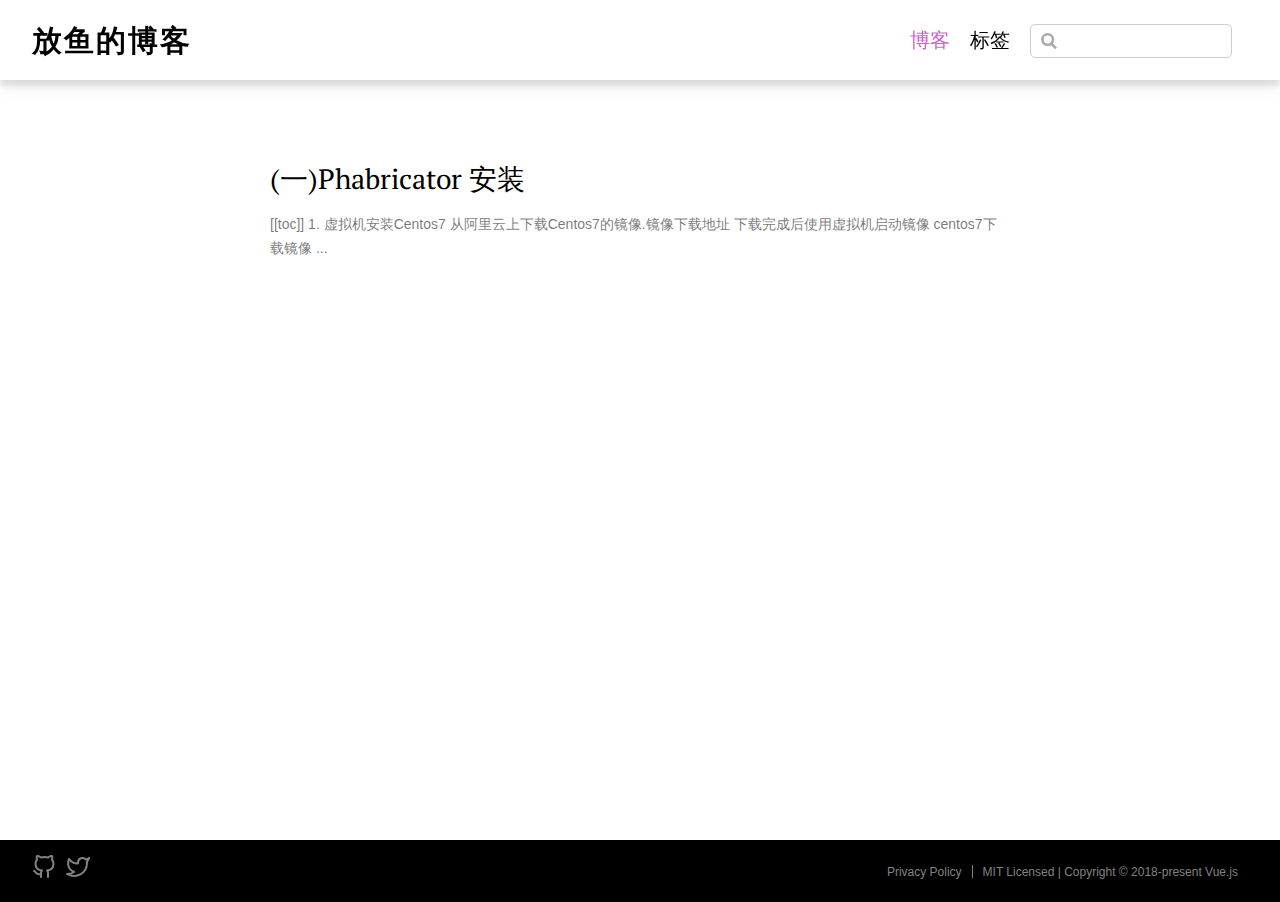
<file: index.html>
<!DOCTYPE html>
<html lang="en-US">

<head>
  <meta charset="utf-8">
  <meta name="viewport" content="width=device-width,initial-scale=1">
  <title>Post | 放鱼的博客</title>
  <meta name="generator" content="VuePress 1.4.0">
  
  
  <link rel="preload" href="/assets/css/0.styles.639be37e.css" as="style"><link rel="preload" href="/assets/js/app.68338a01.js" as="script"><link rel="preload" href="/assets/js/6.9c732d11.js" as="script"><link rel="preload" href="/assets/js/12.c8b62910.js" as="script"><link rel="preload" href="/assets/js/7.c947f485.js" as="script"><link rel="prefetch" href="/assets/js/1.dcbc2c9e.js"><link rel="prefetch" href="/assets/js/10.c7de1a54.js"><link rel="prefetch" href="/assets/js/11.0eb8a439.js"><link rel="prefetch" href="/assets/js/13.71835f0b.js"><link rel="prefetch" href="/assets/js/14.f1a64cee.js"><link rel="prefetch" href="/assets/js/4.ab214b64.js"><link rel="prefetch" href="/assets/js/5.eb56bda1.js"><link rel="prefetch" href="/assets/js/8.dbe64b62.js"><link rel="prefetch" href="/assets/js/9.9e840e02.js"><link rel="prefetch" href="/assets/js/vuejs-paginate.8da96775.js">
  <link rel="stylesheet" href="/assets/css/0.styles.639be37e.css">
</head>

<body>
  <div id="app" data-server-rendered="true"><div id="vuepress-theme-blog__global-layout"><section id="header-wrapper"><header id="header"><div class="header-wrapper"><div class="title"><a href="/" class="nav-link home-link router-link-exact-active router-link-active">放鱼的博客 </a></div> <div class="header-right-wrap"><ul class="nav"><li class="nav-item"><a href="/" class="nav-link router-link-exact-active router-link-active">博客</a></li><li class="nav-item"><a href="/tag/" class="nav-link">标签</a></li></ul> <div class="search-box"><input aria-label="Search" autocomplete="off" spellcheck="false" value=""> <!----></div> <!----></div></div></header></section> <div id="mobile-header"><div class="mobile-header-bar"><div class="mobile-header-title"><a href="/" class="nav-link mobile-home-link router-link-exact-active router-link-active">放鱼的博客 </a> <svg xmlns="http://www.w3.org/2000/svg" width="24" height="24" viewBox="0 0 24 24" fill="none" stroke="currentColor" stroke-width="2" stroke-linecap="round" stroke-linejoin="round" class="feather feather-menu"><line x1="3" y1="12" x2="21" y2="12"></line><line x1="3" y1="6" x2="21" y2="6"></line><line x1="3" y1="18" x2="21" y2="18"></line></svg></div> <div class="mobile-menu-wrapper"><hr class="menu-divider"> <ul class="mobile-nav"><li class="mobile-nav-item"><a href="/" class="nav-link router-link-exact-active router-link-active">博客</a></li><li class="mobile-nav-item"><a href="/tag/" class="nav-link">标签</a></li> <li class="mobile-nav-item"><!----></li></ul></div></div></div> <div class="content-wrapper"><div><div id="base-list-layout"><div itemscope="itemscope" itemtype="http://schema.org/Blog" class="ui-posts"><article itemprop="blogPost" itemscope="itemscope" itemtype="https://schema.org/BlogPosting" class="ui-post"><meta itemprop="mainEntityOfPage" content="/2020/03/29/%E4%B8%80-phabricator-%E5%AE%89%E8%A3%85/"> <header itemprop="name headline" class="ui-post-title"><a href="/2020/03/29/%E4%B8%80-phabricator-%E5%AE%89%E8%A3%85/" class="nav-link">(一)Phabricator 安装</a></header> <p itemprop="description" class="ui-post-summary">
        

[[toc]]

1. 虚拟机安装Centos7

从阿里云上下载Centos7的镜像.镜像下载地址

下载完成后使用虚拟机启动镜像

centos7下载镜像
 ...
        </p> <footer><!----> <!----> <!----></footer></article></div> <!----></div></div></div> <footer class="footer" data-v-fdbf4940><div class="footer-left-wrap" data-v-fdbf4940><ul class="contact" data-v-fdbf4940><li class="contact-item" data-v-fdbf4940><a href="https://github.com/vuejs/vuepress" target="_blank" rel="noopener noreferrer" class="nav-link external" data-v-fdbf4940><svg xmlns="http://www.w3.org/2000/svg" width="24" height="24" viewBox="0 0 24 24" fill="none" stroke="currentColor" stroke-width="2" stroke-linecap="round" stroke-linejoin="round" class="feather feather-github" data-v-fdbf4940><path d="M9 19c-5 1.5-5-2.5-7-3m14 6v-3.87a3.37 3.37 0 0 0-.94-2.61c3.14-.35 6.44-1.54 6.44-7A5.44 5.44 0 0 0 20 4.77 5.07 5.07 0 0 0 19.91 1S18.73.65 16 2.48a13.38 13.38 0 0 0-7 0C6.27.65 5.09 1 5.09 1A5.07 5.07 0 0 0 5 4.77a5.44 5.44 0 0 0-1.5 3.78c0 5.42 3.3 6.61 6.44 7A3.37 3.37 0 0 0 9 18.13V22" data-v-fdbf4940></path></svg>
          
        </a></li><li class="contact-item" data-v-fdbf4940><a href="https://github.com/vuejs/vuepress" target="_blank" rel="noopener noreferrer" class="nav-link external" data-v-fdbf4940><svg xmlns="http://www.w3.org/2000/svg" width="24" height="24" viewBox="0 0 24 24" fill="none" stroke="currentColor" stroke-width="2" stroke-linecap="round" stroke-linejoin="round" class="feather feather-twitter" data-v-fdbf4940><path d="M23 3a10.9 10.9 0 0 1-3.14 1.53 4.48 4.48 0 0 0-7.86 3v1A10.66 10.66 0 0 1 3 4s-4 9 5 13a11.64 11.64 0 0 1-7 2c9 5 20 0 20-11.5a4.5 4.5 0 0 0-.08-.83A7.72 7.72 0 0 0 23 3z" data-v-fdbf4940></path></svg>
          
        </a></li></ul></div> <div class="footer-right-wrap" data-v-fdbf4940><ul class="copyright" data-v-fdbf4940><li class="copyright-item" data-v-fdbf4940><a href="https://policies.google.com/privacy?hl=en-US" target="_blank" rel="noopener noreferrer" class="nav-link external" data-v-fdbf4940>Privacy Policy</a></li><li class="copyright-item" data-v-fdbf4940><a href="/.html" class="nav-link" data-v-fdbf4940>MIT Licensed | Copyright © 2018-present Vue.js</a></li></ul></div></footer></div><div class="global-ui"></div></div>
  <script src="/assets/js/app.68338a01.js" defer></script><script src="/assets/js/6.9c732d11.js" defer></script><script src="/assets/js/12.c8b62910.js" defer></script><script src="/assets/js/7.c947f485.js" defer></script>
</body>

</html>
</file>
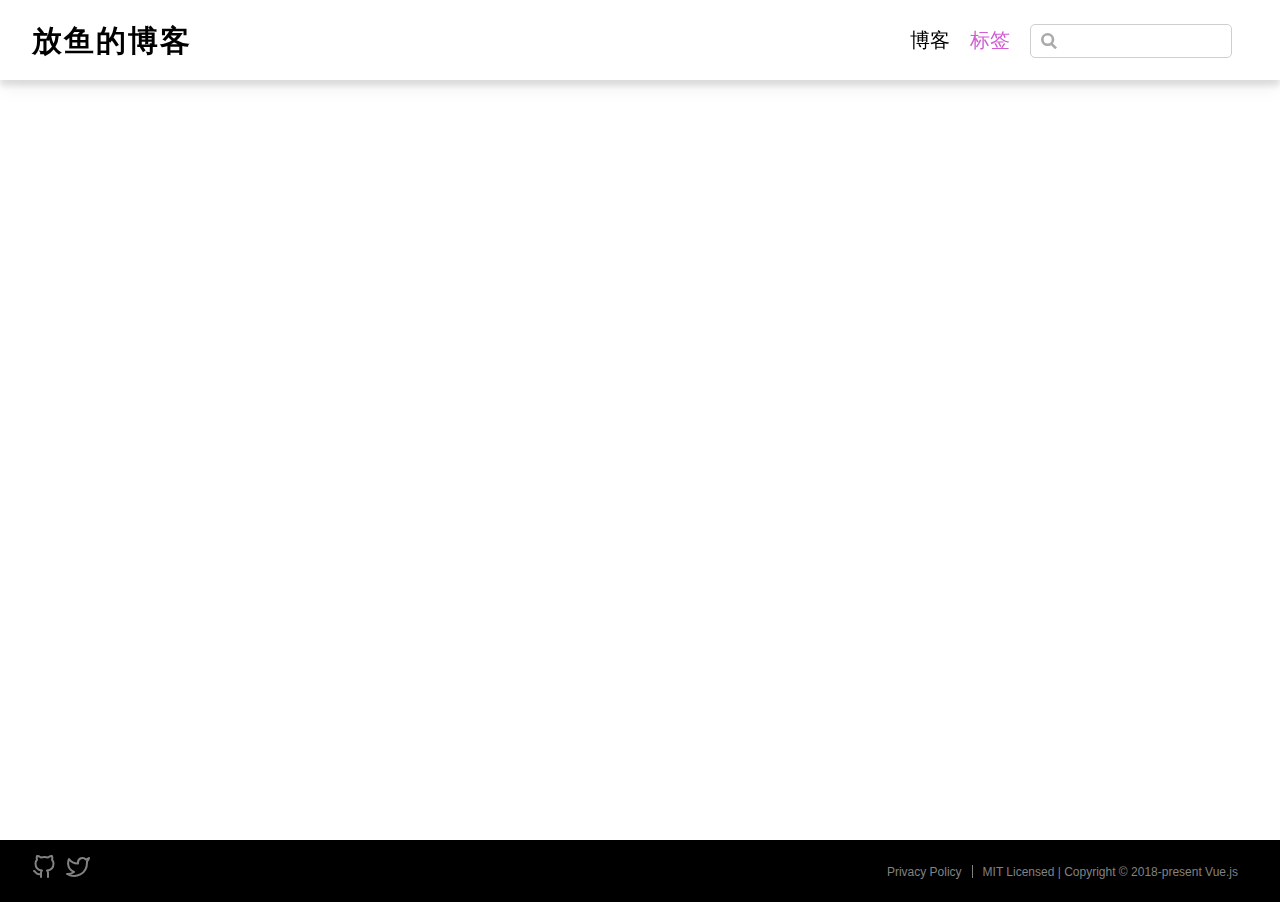
<file: tag/index.html>
<!DOCTYPE html>
<html lang="en-US">

<head>
  <meta charset="utf-8">
  <meta name="viewport" content="width=device-width,initial-scale=1">
  <title>Tag | 放鱼的博客</title>
  <meta name="generator" content="VuePress 1.4.0">
  
  
  <link rel="preload" href="/assets/css/0.styles.639be37e.css" as="style"><link rel="preload" href="/assets/js/app.68338a01.js" as="script"><link rel="preload" href="/assets/js/6.9c732d11.js" as="script"><link rel="preload" href="/assets/js/11.0eb8a439.js" as="script"><link rel="preload" href="/assets/js/9.9e840e02.js" as="script"><link rel="prefetch" href="/assets/js/1.dcbc2c9e.js"><link rel="prefetch" href="/assets/js/10.c7de1a54.js"><link rel="prefetch" href="/assets/js/12.c8b62910.js"><link rel="prefetch" href="/assets/js/13.71835f0b.js"><link rel="prefetch" href="/assets/js/14.f1a64cee.js"><link rel="prefetch" href="/assets/js/4.ab214b64.js"><link rel="prefetch" href="/assets/js/5.eb56bda1.js"><link rel="prefetch" href="/assets/js/7.c947f485.js"><link rel="prefetch" href="/assets/js/8.dbe64b62.js"><link rel="prefetch" href="/assets/js/vuejs-paginate.8da96775.js">
  <link rel="stylesheet" href="/assets/css/0.styles.639be37e.css">
</head>

<body>
  <div id="app" data-server-rendered="true"><div id="vuepress-theme-blog__global-layout"><section id="header-wrapper"><header id="header"><div class="header-wrapper"><div class="title"><a href="/" class="nav-link home-link">放鱼的博客 </a></div> <div class="header-right-wrap"><ul class="nav"><li class="nav-item"><a href="/" class="nav-link">博客</a></li><li class="nav-item"><a href="/tag/" class="nav-link router-link-exact-active router-link-active">标签</a></li></ul> <div class="search-box"><input aria-label="Search" autocomplete="off" spellcheck="false" value=""> <!----></div> <!----></div></div></header></section> <div id="mobile-header"><div class="mobile-header-bar"><div class="mobile-header-title"><a href="/" class="nav-link mobile-home-link">放鱼的博客 </a> <svg xmlns="http://www.w3.org/2000/svg" width="24" height="24" viewBox="0 0 24 24" fill="none" stroke="currentColor" stroke-width="2" stroke-linecap="round" stroke-linejoin="round" class="feather feather-menu"><line x1="3" y1="12" x2="21" y2="12"></line><line x1="3" y1="6" x2="21" y2="6"></line><line x1="3" y1="18" x2="21" y2="18"></line></svg></div> <div class="mobile-menu-wrapper"><hr class="menu-divider"> <ul class="mobile-nav"><li class="mobile-nav-item"><a href="/" class="nav-link">博客</a></li><li class="mobile-nav-item"><a href="/tag/" class="nav-link router-link-exact-active router-link-active">标签</a></li> <li class="mobile-nav-item"><!----></li></ul></div></div></div> <div class="content-wrapper"><div id="vuepress-theme-blog__tags-layout"><div class="blog-tags"></div></div></div> <footer class="footer" data-v-fdbf4940><div class="footer-left-wrap" data-v-fdbf4940><ul class="contact" data-v-fdbf4940><li class="contact-item" data-v-fdbf4940><a href="https://github.com/vuejs/vuepress" target="_blank" rel="noopener noreferrer" class="nav-link external" data-v-fdbf4940><svg xmlns="http://www.w3.org/2000/svg" width="24" height="24" viewBox="0 0 24 24" fill="none" stroke="currentColor" stroke-width="2" stroke-linecap="round" stroke-linejoin="round" class="feather feather-github" data-v-fdbf4940><path d="M9 19c-5 1.5-5-2.5-7-3m14 6v-3.87a3.37 3.37 0 0 0-.94-2.61c3.14-.35 6.44-1.54 6.44-7A5.44 5.44 0 0 0 20 4.77 5.07 5.07 0 0 0 19.91 1S18.73.65 16 2.48a13.38 13.38 0 0 0-7 0C6.27.65 5.09 1 5.09 1A5.07 5.07 0 0 0 5 4.77a5.44 5.44 0 0 0-1.5 3.78c0 5.42 3.3 6.61 6.44 7A3.37 3.37 0 0 0 9 18.13V22" data-v-fdbf4940></path></svg>
          
        </a></li><li class="contact-item" data-v-fdbf4940><a href="https://github.com/vuejs/vuepress" target="_blank" rel="noopener noreferrer" class="nav-link external" data-v-fdbf4940><svg xmlns="http://www.w3.org/2000/svg" width="24" height="24" viewBox="0 0 24 24" fill="none" stroke="currentColor" stroke-width="2" stroke-linecap="round" stroke-linejoin="round" class="feather feather-twitter" data-v-fdbf4940><path d="M23 3a10.9 10.9 0 0 1-3.14 1.53 4.48 4.48 0 0 0-7.86 3v1A10.66 10.66 0 0 1 3 4s-4 9 5 13a11.64 11.64 0 0 1-7 2c9 5 20 0 20-11.5a4.5 4.5 0 0 0-.08-.83A7.72 7.72 0 0 0 23 3z" data-v-fdbf4940></path></svg>
          
        </a></li></ul></div> <div class="footer-right-wrap" data-v-fdbf4940><ul class="copyright" data-v-fdbf4940><li class="copyright-item" data-v-fdbf4940><a href="https://policies.google.com/privacy?hl=en-US" target="_blank" rel="noopener noreferrer" class="nav-link external" data-v-fdbf4940>Privacy Policy</a></li><li class="copyright-item" data-v-fdbf4940><a href="/tag/.html" class="nav-link" data-v-fdbf4940>MIT Licensed | Copyright © 2018-present Vue.js</a></li></ul></div></footer></div><div class="global-ui"></div></div>
  <script src="/assets/js/app.68338a01.js" defer></script><script src="/assets/js/6.9c732d11.js" defer></script><script src="/assets/js/11.0eb8a439.js" defer></script><script src="/assets/js/9.9e840e02.js" defer></script>
</body>

</html>
</file>
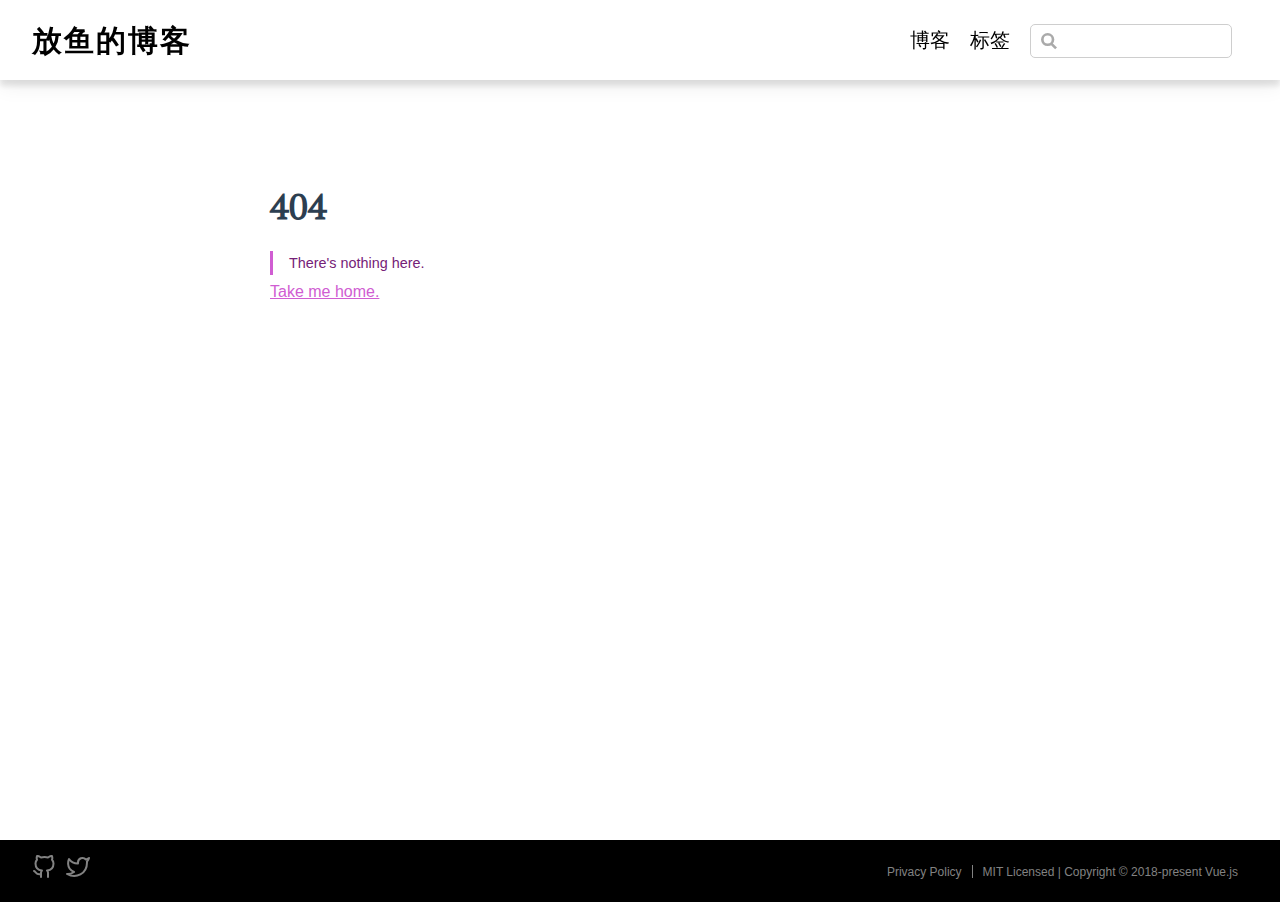
<file: 2020/03/29/一-phabricator-安装/index.html>
<!DOCTYPE html>
<html lang="en-US">

<head>
  <meta charset="utf-8">
  <meta name="viewport" content="width=device-width,initial-scale=1">
  <title>(一)Phabricator 安装 | 放鱼的博客</title>
  <meta name="generator" content="VuePress 1.4.0">
  
  
  <link rel="preload" href="/assets/css/0.styles.639be37e.css" as="style"><link rel="preload" href="/assets/js/app.68338a01.js" as="script"><link rel="preload" href="/assets/js/6.9c732d11.js" as="script"><link rel="preload" href="/assets/js/4.ab214b64.js" as="script"><link rel="preload" href="/assets/js/13.71835f0b.js" as="script"><link rel="prefetch" href="/assets/js/1.dcbc2c9e.js"><link rel="prefetch" href="/assets/js/10.c7de1a54.js"><link rel="prefetch" href="/assets/js/11.0eb8a439.js"><link rel="prefetch" href="/assets/js/12.c8b62910.js"><link rel="prefetch" href="/assets/js/14.f1a64cee.js"><link rel="prefetch" href="/assets/js/5.eb56bda1.js"><link rel="prefetch" href="/assets/js/7.c947f485.js"><link rel="prefetch" href="/assets/js/8.dbe64b62.js"><link rel="prefetch" href="/assets/js/9.9e840e02.js"><link rel="prefetch" href="/assets/js/vuejs-paginate.8da96775.js">
  <link rel="stylesheet" href="/assets/css/0.styles.639be37e.css">
</head>

<body>
  <div id="app" data-server-rendered="true"><div id="vuepress-theme-blog__global-layout"><section id="header-wrapper"><header id="header"><div class="header-wrapper"><div class="title"><a href="/" class="nav-link home-link">放鱼的博客 </a></div> <div class="header-right-wrap"><ul class="nav"><li class="nav-item"><a href="/" class="nav-link">博客</a></li><li class="nav-item"><a href="/tag/" class="nav-link">标签</a></li></ul> <div class="search-box"><input aria-label="Search" autocomplete="off" spellcheck="false" value=""> <!----></div> <!----></div></div></header></section> <div id="mobile-header"><div class="mobile-header-bar"><div class="mobile-header-title"><a href="/" class="nav-link mobile-home-link">放鱼的博客 </a> <svg xmlns="http://www.w3.org/2000/svg" width="24" height="24" viewBox="0 0 24 24" fill="none" stroke="currentColor" stroke-width="2" stroke-linecap="round" stroke-linejoin="round" class="feather feather-menu"><line x1="3" y1="12" x2="21" y2="12"></line><line x1="3" y1="6" x2="21" y2="6"></line><line x1="3" y1="18" x2="21" y2="18"></line></svg></div> <div class="mobile-menu-wrapper"><hr class="menu-divider"> <ul class="mobile-nav"><li class="mobile-nav-item"><a href="/" class="nav-link">博客</a></li><li class="mobile-nav-item"><a href="/tag/" class="nav-link">标签</a></li> <li class="mobile-nav-item"><!----></li></ul></div></div></div> <div class="content-wrapper"><div id="vuepress-theme-blog__post-layout"><article itemscope="itemscope" itemtype="https://schema.org/BlogPosting" class="vuepress-blog-theme-content"><header><h1 itemprop="name headline" class="post-title">
        
      </h1> <div class="post-meta"><!----> <!----> <!----></div></header> <div itemprop="articleBody" class="content__default"><h1 id="一-phabricator-安装"><a href="#一-phabricator-安装" class="header-anchor">#</a> (一)Phabricator 安装</h1> <p></p><div class="table-of-contents"><ul><li><a href="#_1-虚拟机安装centos7">1. 虚拟机安装Centos7</a></li><li><a href="#_2-安装git">2. 安装git</a></li><li><a href="#_3-安装nginx">3. 安装nginx</a></li><li><a href="#_4-下载mysql5-7">4.下载mysql5.7</a></li><li><a href="#_5-安装php5-6">5.安装PHP5.6</a></li><li><a href="#_6-apc-php缓存-可选">6.APC(PHP缓存, 可选)</a></li><li><a href="#_7-安装phabricator">7. 安装Phabricator</a></li><li><a href="#参考链接">参考链接</a></li></ul></div><p></p> <h2 id="_1-虚拟机安装centos7"><a href="#_1-虚拟机安装centos7" class="header-anchor">#</a> 1. 虚拟机安装Centos7</h2> <p>从阿里云上下载Centos7的镜像.<a href="https://developer.aliyun.com/mirror/" target="_blank" rel="noopener noreferrer">镜像下载地址<svg xmlns="http://www.w3.org/2000/svg" aria-hidden="true" x="0px" y="0px" viewBox="0 0 100 100" width="15" height="15" class="icon outbound"><path fill="currentColor" d="M18.8,85.1h56l0,0c2.2,0,4-1.8,4-4v-32h-8v28h-48v-48h28v-8h-32l0,0c-2.2,0-4,1.8-4,4v56C14.8,83.3,16.6,85.1,18.8,85.1z"></path> <polygon fill="currentColor" points="45.7,48.7 51.3,54.3 77.2,28.5 77.2,37.2 85.2,37.2 85.2,14.9 62.8,14.9 62.8,22.9 71.5,22.9"></polygon></svg></a></p> <p>下载完成后使用虚拟机启动镜像</p> <p><img src="https://tva1.sinaimg.cn/large/00831rSTly1gdb7zjshevj30lp09rwh0.jpg" alt="centos7下载镜像"></p> <h2 id="_2-安装git"><a href="#_2-安装git" class="header-anchor">#</a> 2. 安装git</h2> <div class="language-shell extra-class"><pre class="language-shell"><code><span class="token comment">#安装Git</span>
yum <span class="token function">install</span> <span class="token function">git</span> -y

<span class="token comment">#查看Git版本</span>
<span class="token function">git</span> --version
</code></pre></div><h2 id="_3-安装nginx"><a href="#_3-安装nginx" class="header-anchor">#</a> 3. 安装nginx</h2> <div class="language-shell extra-class"><pre class="language-shell"><code><span class="token comment">#安装epel-release源</span>
yum <span class="token function">install</span> epel-release -y

<span class="token comment">#安装nginx</span>
yum <span class="token function">install</span> nginx -y

<span class="token comment">#查看nginx版本</span>
nginx -v

<span class="token comment">#启动nginx</span>
systemctl start nginx.service

<span class="token comment">#设置开机启动</span>
systemctl <span class="token builtin class-name">enable</span> nginx.service
</code></pre></div><h2 id="_4-下载mysql5-7"><a href="#_4-下载mysql5-7" class="header-anchor">#</a> 4.下载mysql5.7</h2> <div class="language-shell extra-class"><pre class="language-shell"><code><span class="token comment"># 从mysql官网获取rpm文件地址, https://dev.mysql.com/downloads/</span>
<span class="token comment"># 下载rpm文件</span>
<span class="token function">wget</span> https://dev.mysql.com/get/mysql80-community-release-el7-1.noarch.rpm

<span class="token comment"># 本地安装rpm文件</span>
yum localinstall mysql80-community-release-el7-1.noarch.rpm

<span class="token comment"># 查看版本, 默认enabled的是80版本</span>
yum repolist all <span class="token operator">|</span> <span class="token function">grep</span> mysql

<span class="token comment"># 修改版本为5.7</span>
<span class="token comment"># 使用的是yum-config-manager, 需安装yum-utils</span>
yum <span class="token function">install</span> yum-utils -y
yum-config-manager --disable mysql80-community
yum-config-manager --enable mysql57-community

<span class="token comment">#也可以修改/etc/yum.repos.d/mysql-community.repo文件</span>

<span class="token comment"># 安装mysql</span>
yum <span class="token function">install</span> mysql-community-server -y

<span class="token comment"># 启动mysql</span>
systemctl start mysqld

<span class="token comment"># 开机启动mysql</span>
systemctl <span class="token builtin class-name">enable</span> mysqld

<span class="token comment"># 查看初始密码</span>
<span class="token function">grep</span> <span class="token string">'temporary password'</span> /var/log/mysqld.log

<span class="token comment"># 连接mysql</span>
mysql -uroot -p

<span class="token comment"># 修改密码策略(可选)</span>
<span class="token comment"># 密码策略</span>
<span class="token builtin class-name">set</span> global <span class="token assign-left variable">validate_password_policy</span><span class="token operator">=</span><span class="token number">0</span><span class="token punctuation">;</span>
<span class="token comment"># 密码长度限制</span>
<span class="token builtin class-name">set</span> global <span class="token assign-left variable">validate_password_length</span><span class="token operator">=</span><span class="token number">1</span><span class="token punctuation">;</span>

<span class="token comment"># 设置新密码</span>
ALTER <span class="token environment constant">USER</span> <span class="token string">'root'</span>@<span class="token string">'localhost'</span> IDENTIFIED BY <span class="token string">'密码'</span><span class="token punctuation">;</span>

<span class="token comment"># 配置远程连接</span>
use mysql<span class="token punctuation">;</span>
<span class="token keyword">select</span> host,user from user<span class="token punctuation">;</span>
update user <span class="token builtin class-name">set</span> <span class="token assign-left variable">host</span><span class="token operator">=</span><span class="token string">'%'</span> where <span class="token assign-left variable">user</span><span class="token operator">=</span><span class="token string">'root'</span><span class="token punctuation">;</span>
<span class="token keyword">select</span> host,user from user<span class="token punctuation">;</span>
flush privileges<span class="token punctuation">;</span>

<span class="token comment"># 尝试远程连接, 如果无法连接, 可能是因为防火墙或者SELinux</span>
<span class="token comment"># 关闭防火墙(可选)</span>
systemctl stop firewalld
systemctl disable firewalld

<span class="token comment"># 关闭SELinux(可选)</span>
<span class="token comment"># 临时关闭</span>
setenforce <span class="token number">0</span>
<span class="token comment"># 永久关闭, 修改/etc/selinux/config,</span>
<span class="token comment">#将SELINUX=enforcing改为SELINUX=disabled</span>

</code></pre></div><h2 id="_5-安装php5-6"><a href="#_5-安装php5-6" class="header-anchor">#</a> 5.安装PHP5.6</h2> <div class="language-shell extra-class"><pre class="language-shell"><code><span class="token comment"># 安装epel-release源(上一步已经安装过了)</span>
yum <span class="token function">install</span> epel-release -y

<span class="token comment"># 安装rpm</span>
<span class="token function">rpm</span> -ivh http://rpms.famillecollet.com/enterprise/remi-release-7.rpm

<span class="token comment"># 配置安装5.6</span>
yum-config-manager --enable remi-php56

<span class="token comment"># 安装PHP (能安装的都装上)</span>
yum <span class="token function">install</span> -y php php-cli php-mysql php-process php-devel php-gd php-pecl-apc php-pecl-json php-mbstring php-common php-iconv php-curl php-pcntl php-apc php-xhprof pcre-devel php-pear php-fpm php-pecl-zendopcache python-pygments php-phpoffice-phpexcel

<span class="token comment"># 查看版本</span>
php --version

<span class="token comment"># 开启php-fpm</span>
systemctl start php-fpm
<span class="token comment"># 开机启动</span>
systemctl <span class="token builtin class-name">enable</span> php-fpm
</code></pre></div><h2 id="_6-apc-php缓存-可选"><a href="#_6-apc-php缓存-可选" class="header-anchor">#</a> 6.APC(PHP缓存, 可选)</h2> <div class="language-shell extra-class"><pre class="language-shell"><code><span class="token comment">#安装教程 https://www.php.net/manual/zh/apc.installation.php</span>

<span class="token comment"># 安装apc</span>
yum <span class="token function">install</span> pcre-devel -y
yum <span class="token function">install</span> php-pear -y
pecl <span class="token function">install</span> apc

<span class="token comment"># 如果出现错误: no acceptable C compiler found in $PATH  </span>
yum -y <span class="token function">install</span> gcc

<span class="token comment"># 配置APC</span>
<span class="token builtin class-name">echo</span> <span class="token string">&quot;extension=apc.so&quot;</span> <span class="token operator">&gt;&gt;</span> /etc/php.ini
<span class="token builtin class-name">echo</span> <span class="token string">&quot;apc.enabled=1&quot;</span> <span class="token operator">&gt;&gt;</span> /etc/php.ini
</code></pre></div><h2 id="_7-安装phabricator"><a href="#_7-安装phabricator" class="header-anchor">#</a> 7. 安装Phabricator</h2> <div class="language-shell extra-class"><pre class="language-shell"><code><span class="token comment"># 我安装在/opt/phabricator目录</span>
<span class="token function">mkdir</span> /opt/phabricator <span class="token operator">&amp;&amp;</span> <span class="token builtin class-name">cd</span> /opt/phabricator

<span class="token comment"># 下载源码</span>
<span class="token function">git</span> clone https://github.com/phacility/libphutil.git
<span class="token function">git</span> clone https://github.com/phacility/arcanist.git
<span class="token function">git</span> clone https://github.com/phacility/phabricator.git
</code></pre></div><h2 id="参考链接"><a href="#参考链接" class="header-anchor">#</a> 参考链接</h2> <p><a href="https://secure.phabricator.com/book/phabricator/article/installation_guide/" target="_blank" rel="noopener noreferrer">官方教程<svg xmlns="http://www.w3.org/2000/svg" aria-hidden="true" x="0px" y="0px" viewBox="0 0 100 100" width="15" height="15" class="icon outbound"><path fill="currentColor" d="M18.8,85.1h56l0,0c2.2,0,4-1.8,4-4v-32h-8v28h-48v-48h28v-8h-32l0,0c-2.2,0-4,1.8-4,4v56C14.8,83.3,16.6,85.1,18.8,85.1z"></path> <polygon fill="currentColor" points="45.7,48.7 51.3,54.3 77.2,28.5 77.2,37.2 85.2,37.2 85.2,14.9 62.8,14.9 62.8,22.9 71.5,22.9"></polygon></svg></a></p> <p><a href="https://www.php.net/manual/zh/apc.installation.php" target="_blank" rel="noopener noreferrer">APC安装教程<svg xmlns="http://www.w3.org/2000/svg" aria-hidden="true" x="0px" y="0px" viewBox="0 0 100 100" width="15" height="15" class="icon outbound"><path fill="currentColor" d="M18.8,85.1h56l0,0c2.2,0,4-1.8,4-4v-32h-8v28h-48v-48h28v-8h-32l0,0c-2.2,0-4,1.8-4,4v56C14.8,83.3,16.6,85.1,18.8,85.1z"></path> <polygon fill="currentColor" points="45.7,48.7 51.3,54.3 77.2,28.5 77.2,37.2 85.2,37.2 85.2,14.9 62.8,14.9 62.8,22.9 71.5,22.9"></polygon></svg></a></p></div> <footer><!----> <hr> <!----></footer></article> <div class="sticker vuepress-toc"><div class="vuepress-toc-item vuepress-toc-h2 active"><a href="#_1-虚拟机安装centos7" title="1. 虚拟机安装Centos7">1. 虚拟机安装Centos7</a></div><div class="vuepress-toc-item vuepress-toc-h2"><a href="#_2-安装git" title="2. 安装git">2. 安装git</a></div><div class="vuepress-toc-item vuepress-toc-h2"><a href="#_3-安装nginx" title="3. 安装nginx">3. 安装nginx</a></div><div class="vuepress-toc-item vuepress-toc-h2"><a href="#_4-下载mysql5-7" title="4.下载mysql5.7">4.下载mysql5.7</a></div><div class="vuepress-toc-item vuepress-toc-h2"><a href="#_5-安装php5-6" title="5.安装PHP5.6">5.安装PHP5.6</a></div><div class="vuepress-toc-item vuepress-toc-h2"><a href="#_6-apc-php缓存-可选" title="6.APC(PHP缓存, 可选)">6.APC(PHP缓存, 可选)</a></div><div class="vuepress-toc-item vuepress-toc-h2"><a href="#_7-安装phabricator" title="7. 安装Phabricator">7. 安装Phabricator</a></div><div class="vuepress-toc-item vuepress-toc-h2"><a href="#参考链接" title="参考链接">参考链接</a></div></div></div></div> <footer class="footer" data-v-fdbf4940><div class="footer-left-wrap" data-v-fdbf4940><ul class="contact" data-v-fdbf4940><li class="contact-item" data-v-fdbf4940><a href="https://github.com/vuejs/vuepress" target="_blank" rel="noopener noreferrer" class="nav-link external" data-v-fdbf4940><svg xmlns="http://www.w3.org/2000/svg" width="24" height="24" viewBox="0 0 24 24" fill="none" stroke="currentColor" stroke-width="2" stroke-linecap="round" stroke-linejoin="round" class="feather feather-github" data-v-fdbf4940><path d="M9 19c-5 1.5-5-2.5-7-3m14 6v-3.87a3.37 3.37 0 0 0-.94-2.61c3.14-.35 6.44-1.54 6.44-7A5.44 5.44 0 0 0 20 4.77 5.07 5.07 0 0 0 19.91 1S18.73.65 16 2.48a13.38 13.38 0 0 0-7 0C6.27.65 5.09 1 5.09 1A5.07 5.07 0 0 0 5 4.77a5.44 5.44 0 0 0-1.5 3.78c0 5.42 3.3 6.61 6.44 7A3.37 3.37 0 0 0 9 18.13V22" data-v-fdbf4940></path></svg>
          
        </a></li><li class="contact-item" data-v-fdbf4940><a href="https://github.com/vuejs/vuepress" target="_blank" rel="noopener noreferrer" class="nav-link external" data-v-fdbf4940><svg xmlns="http://www.w3.org/2000/svg" width="24" height="24" viewBox="0 0 24 24" fill="none" stroke="currentColor" stroke-width="2" stroke-linecap="round" stroke-linejoin="round" class="feather feather-twitter" data-v-fdbf4940><path d="M23 3a10.9 10.9 0 0 1-3.14 1.53 4.48 4.48 0 0 0-7.86 3v1A10.66 10.66 0 0 1 3 4s-4 9 5 13a11.64 11.64 0 0 1-7 2c9 5 20 0 20-11.5a4.5 4.5 0 0 0-.08-.83A7.72 7.72 0 0 0 23 3z" data-v-fdbf4940></path></svg>
          
        </a></li></ul></div> <div class="footer-right-wrap" data-v-fdbf4940><ul class="copyright" data-v-fdbf4940><li class="copyright-item" data-v-fdbf4940><a href="https://policies.google.com/privacy?hl=en-US" target="_blank" rel="noopener noreferrer" class="nav-link external" data-v-fdbf4940>Privacy Policy</a></li><li class="copyright-item" data-v-fdbf4940><a href="/2020/03/29/%E4%B8%80-phabricator-%E5%AE%89%E8%A3%85/.html" class="nav-link" data-v-fdbf4940>MIT Licensed | Copyright © 2018-present Vue.js</a></li></ul></div></footer></div><div class="global-ui"></div></div>
  <script src="/assets/js/app.68338a01.js" defer></script><script src="/assets/js/6.9c732d11.js" defer></script><script src="/assets/js/4.ab214b64.js" defer></script><script src="/assets/js/13.71835f0b.js" defer></script>
</body>

</html>
</file>
<file: assets/css/0.styles.639be37e.css>
.medium-zoom-overlay{z-index:100}.medium-zoom-overlay~img{z-index:101}.search-box{display:inline-block;position:relative;margin-right:1rem}.search-box input{cursor:text;width:10rem;height:2rem;color:#4e6e8e;display:inline-block;border:1px solid rgba(0,0,0,.05);border-radius:2rem;font-size:.9rem;line-height:2rem;padding:0 .5rem 0 2rem;outline:none;transition:all .2s ease;background:#fff url(/assets/img/search.83621669.svg) .6rem .5rem no-repeat;background-size:1rem}.search-box input:focus{cursor:auto;border-color:#d05dd2}.search-box .suggestions{background:#fff;width:20rem;position:absolute;top:2rem;border:1px solid rgba(0,0,0,.05);border-radius:6px;padding:.4rem;list-style-type:none}.search-box .suggestions.align-right{right:0}.search-box .suggestion{line-height:1.4;padding:.4rem .6rem;border-radius:4px;cursor:pointer}.search-box .suggestion a{white-space:normal;color:#5d82a6}.search-box .suggestion a .page-title{font-weight:600}.search-box .suggestion a .header{font-size:.9em;margin-left:.25em}.search-box .suggestion.focused{background-color:#f3f4f5}.search-box .suggestion.focused a{color:#d05dd2}@media (max-width:959px){.search-box input{cursor:pointer;width:0;border-color:transparent;position:relative}.search-box input:focus{cursor:text;left:0;width:10rem}}@media (-ms-high-contrast:none){.search-box input{height:2rem}}@media (max-width:959px) and (min-width:719px){.search-box .suggestions{left:0}}@media (max-width:719px){.search-box{margin-right:0}.search-box input{left:1rem}.search-box .suggestions{right:0}}@media (max-width:419px){.search-box .suggestions{width:calc(100vw - 4rem)}.search-box input:focus{width:8rem}}.feed{display:flex;align-items:center;color:inherit}.feed:hover{color:#d05dd2}#header{z-index:12;position:fixed;top:0;width:100vw;height:80px;box-sizing:border-box;background-color:#fff;padding:20px 32px;margin:auto;box-shadow:0 5px 20px rgba(0,0,0,.03),0 6px 6px rgba(0,0,0,.05);transition:all 1s cubic-bezier(.25,.8,.25,1)}#header ol,#header ul{list-style:none;margin:0;padding:0}#header:hover{box-shadow:0 5px 20px rgba(0,0,0,.08),0 6px 6px rgba(0,0,0,.1)}.header-wrapper{display:flex;line-height:40px;height:40px}.header-wrapper .title{font-size:30px;margin:0;letter-spacing:2px;display:block;text-transform:uppercase}.header-wrapper .title a{color:#000;font-weight:700;font-family:PT Serif,Serif;text-decoration:none}.header-wrapper .header-right-wrap{flex:1;display:flex;justify-content:flex-end;align-items:center}.header-wrapper .header-right-wrap .nav{flex:0 0 auto;display:flex;margin:0}.header-wrapper .header-right-wrap .nav .nav-item{margin-left:20px}.header-wrapper .header-right-wrap .nav .nav-item a{font-family:PT Serif,Serif;font-size:20px;text-decoration:none;transition:color .3s}.header-wrapper .header-right-wrap .search-box{font-family:PT Serif,Serif;margin-left:20px}.header-wrapper .header-right-wrap .search-box input{border-radius:5px;transition:all .5s;border:1px solid #cecece}.header-wrapper .header-right-wrap .search-box input:hover{border:1px solid #d05dd2;box-shadow:0 0 5px #d05dd2}.header-wrapper .header-right-wrap .search-box .suggestions{border:1px solid #000;top:40px;right:0}.header-wrapper .header-right-wrap .search-box .suggestions a{color:#000;text-decoration:none}.header-wrapper .header-right-wrap .search-box .suggestions a.focused{color:#d05dd2}@media (max-width:719px){#header{display:none}.header-wrapper{flex-direction:column}.header-wrapper .header-right-wrap{display:none}}.mobile-header-bar{font-family:PT Serif,Serif;z-index:12;position:fixed;top:0;width:100vw;box-sizing:border-box;background-color:#fff;margin:auto;box-shadow:0 5px 20px rgba(0,0,0,.03),0 6px 6px rgba(0,0,0,.05);transition:all 1s cubic-bezier(.25,.8,.25,1)}#mobile-header .mobile-header-title{display:flex;align-items:center;justify-content:space-between;padding:1.2em}#mobile-header .mobile-header-title .mobile-home-link{text-decoration:none;text-transform:uppercase;font-family:PT Serif,Serif;color:#222;font-weight:700}.mobile-nav-item{padding:10px 0;list-style:none}.mobile-nav-item a{text-decoration:none}.menu-divider{margin:0}.mobile-menu-wrapper{max-height:0;overflow:hidden;transition:.3s ease;background-color:#fff}.mobile-menu-wrapper.open{max-height:450px;transition:.3s ease}@media (min-width:719px){#mobile-header{display:none}}ol[data-v-fdbf4940],ul[data-v-fdbf4940]{list-style:none;margin:0;padding:0}.footer[data-v-fdbf4940]{min-height:60px;box-sizing:border-box;background-color:#000;display:flex;padding:15px 32px}.footer .footer-left-wrap[data-v-fdbf4940]{line-height:30px;flex:1;display:flex}.footer .footer-left-wrap .contact[data-v-fdbf4940]{display:flex;flex-wrap:wrap;justify-content:center}.footer .footer-left-wrap .contact .contact-item[data-v-fdbf4940]{margin-right:10px}.footer .footer-left-wrap .contact .contact-item a[data-v-fdbf4940]{font-size:12px;color:#828282;text-decoration:none;transition:color .3s}.footer .footer-left-wrap .contact .contact-item a[data-v-fdbf4940]:hover{color:#fff}.footer .footer-right-wrap[data-v-fdbf4940]{flex:1;display:flex;align-items:center;justify-content:center}@media (min-width:959px){.footer .footer-right-wrap[data-v-fdbf4940]{justify-content:flex-end}}.footer .footer-right-wrap .copyright[data-v-fdbf4940]{display:flex;justify-content:flex-end}.footer .footer-right-wrap .copyright .copyright-item[data-v-fdbf4940]{flex:0 0 auto;padding:0 10px;position:relative;line-height:12px;border-right:1px solid #828282}.footer .footer-right-wrap .copyright .copyright-item[data-v-fdbf4940]:last-child{border-right:none}.footer .footer-right-wrap .copyright .copyright-item a[data-v-fdbf4940]{font-size:12px;color:#828282;text-decoration:none;transition:color .3s}.footer .footer-right-wrap .copyright .copyright-item a[data-v-fdbf4940]:hover{color:hsla(0,0%,100%,.9)}@media (max-width:719px){.footer[data-v-fdbf4940]{min-height:100px;flex-direction:column}.footer .footer-left-wrap[data-v-fdbf4940]{align-items:center;justify-content:center}.footer .footer-right-wrap .copyright[data-v-fdbf4940]{display:block}.footer .footer-right-wrap .copyright .copyright-item[data-v-fdbf4940]{line-height:1;border-right:none;text-align:center}}#vuepress-theme-blog__global-layout{word-wrap:break-word}.content-wrapper{padding:160px 15px 80px;min-height:calc(100vh - 300px);max-width:740px;margin:0 auto}@media (max-width:719px){.content-wrapper{padding:100px 15px 20px;min-height:calc(100vh - 180px)}}#nprogress{pointer-events:none}#nprogress .bar{background:#d05dd2;position:fixed;z-index:1031;top:0;left:0;width:100%;height:2px}#nprogress .peg{display:block;position:absolute;right:0;width:100px;height:100%;box-shadow:0 0 10px #d05dd2,0 0 5px #d05dd2;opacity:1;transform:rotate(3deg) translateY(-4px)}#nprogress .spinner{display:block;position:fixed;z-index:1031;top:15px;right:15px}#nprogress .spinner-icon{width:18px;height:18px;box-sizing:border-box;border-color:#d05dd2 transparent transparent #d05dd2;border-style:solid;border-width:2px;border-radius:50%;-webkit-animation:nprogress-spinner .4s linear infinite;animation:nprogress-spinner .4s linear infinite}.nprogress-custom-parent{overflow:hidden;position:relative}.nprogress-custom-parent #nprogress .bar,.nprogress-custom-parent #nprogress .spinner{position:absolute}@-webkit-keyframes nprogress-spinner{0%{transform:rotate(0deg)}to{transform:rotate(1turn)}}@keyframes nprogress-spinner{0%{transform:rotate(0deg)}to{transform:rotate(1turn)}}html{scroll-behavior:smooth}.icon.outbound{color:#aaa;display:inline-block;vertical-align:middle;position:relative;top:-1px}.sticker{position:fixed}.sticker.stick-float{top:auto;position:absolute}.table-of-contents{display:none!important}.vuepress-toc{position:fixed;display:none;max-height:100vh;max-width:220px;overflow-y:auto;padding-top:5rem;top:0;right:10px;box-sizing:border-box;z-index:0}.vuepress-toc .vuepress-toc-item{position:relative;padding:.1rem .6rem .1rem 1.5rem;line-height:1.5rem;border-left:1px solid rgba(0,0,0,.08);overflow:hidden}.vuepress-toc .vuepress-toc-item a{display:block;color:#2c3e50;width:100%;box-sizing:border-box;font-size:12px;font-weight:400;text-decoration:none;transition:color .3s;overflow:hidden;text-overflow:ellipsis;white-space:nowrap}.vuepress-toc .vuepress-toc-item.active{border-left-color:#d05dd2}.vuepress-toc .vuepress-toc-item.active a,.vuepress-toc .vuepress-toc-item:hover a{color:#d05dd2}.vuepress-toc .vuepress-toc-h3 a{padding-left:1rem}.vuepress-toc .vuepress-toc-h4 a{padding-left:2rem}.vuepress-toc .vuepress-toc-h5 a{padding-left:3rem}.vuepress-toc .vuepress-toc-h6 a{padding-left:4rem}@media (min-width:1300px){.vuepress-toc{display:block}}.post-tag[data-v-d832e844]{background-color:#ededed;border-radius:3px 0 0 3px;height:26px;padding:0 20px 0 23px;position:relative;cursor:pointer}.post-tag[data-v-d832e844]:not(:last-child){margin-right:10px}.post-tag a[data-v-d832e844]{color:#767676;text-decoration:none;transition:color .2s}.post-tag[data-v-d832e844]:before{position:absolute;left:10px;top:10px;background:#fff;border-radius:50%;box-shadow:inset 0 1px rgba(0,0,0,.25);content:"";height:6px;width:6px}.post-tag[data-v-d832e844]:after{position:absolute;right:0;top:0;background:#fff;border-bottom:13px solid transparent;border-left:10px solid #ededed;border-top:13px solid transparent;content:""}.post-tag[data-v-d832e844]:hover{background-color:#d05dd2}.post-tag[data-v-d832e844]:hover:after{border-left-color:#d05dd2}.post-tag:hover a[data-v-d832e844]{color:#fff}.post-meta-tags{display:flex;flex-wrap:wrap;list-style:none;overflow:hidden;padding:0;margin:20px 0}.post-meta-tags>li{margin-bottom:10px}.post-meta>div{display:inline-flex;line-height:12px;font-size:12px;margin-right:20px}.post-meta svg{margin-right:5px;width:14px;height:14px}.pagination{display:inline-block;padding-left:0;margin:20px 0;border-radius:4px}.pagination>li{display:inline;outline:none}.pagination>li>a,.pagination>li>span{transition:color .2s,background-color .2s;outline:none;position:relative;float:left;padding:6px 12px;margin-left:-1px;line-height:1.42857143;color:#d05dd2;text-decoration:none;background-color:#fff;border:1px solid #ddd}.pagination>li:first-child>a,.pagination>li:first-child>span{margin-left:0;border-top-left-radius:4px;border-bottom-left-radius:4px}.pagination>li:last-child>a,.pagination>li:last-child>span{border-top-right-radius:4px;border-bottom-right-radius:4px}.pagination>li>a:focus,.pagination>li>a:hover,.pagination>li>span:focus,.pagination>li>span:hover{z-index:3;color:#d05dd2;background-color:#eee;border-color:#ddd}.pagination>.active>a,.pagination>.active>a:focus,.pagination>.active>a:hover,.pagination>.active>span,.pagination>.active>span:focus,.pagination>.active>span:hover{z-index:2;color:#fff;cursor:default;background-color:#d05dd2;border-color:#d05dd2}.pagination>.disabled>a,.pagination>.disabled>a:focus,.pagination>.disabled>a:hover,.pagination>.disabled>span,.pagination>.disabled>span:focus,.pagination>.disabled>span:hover{color:#ddd;cursor:not-allowed;background-color:#fff;border-color:#ddd}.pagination-lg>li>a,.pagination-lg>li>span{padding:10px 16px;font-size:18px;line-height:1.3333333}.pagination-lg>li:first-child>a,.pagination-lg>li:first-child>span{border-top-left-radius:6px;border-bottom-left-radius:6px}.pagination-lg>li:last-child>a,.pagination-lg>li:last-child>span{border-top-right-radius:6px;border-bottom-right-radius:6px}.pagination-sm>li>a,.pagination-sm>li>span{padding:5px 10px;font-size:12px;line-height:1.5}.pagination-sm>li:first-child>a,.pagination-sm>li:first-child>span{border-top-left-radius:3px;border-bottom-left-radius:3px}.pagination-sm>li:last-child>a,.pagination-sm>li:last-child>span{border-top-right-radius:3px;border-bottom-right-radius:3px}.simple-pagination a{margin-right:20px;color:#000;height:38px;line-height:38px;transition:all .3s ease;position:relative;overflow:hidden;display:inline-block;background:#fff;padding:0 15px;text-decoration:none;border:1px solid #000;border-radius:5px;transition:all .5s}.simple-pagination a:hover{color:#fff;border:1px solid #d05dd2;background-color:#d05dd2}.vuepress-blog-theme-content{max-width:740px;margin:0 auto;background-color:#fff}@media (min-width:959px){.vuepress-blog-theme-content{padding:2rem}}@media (max-width:419px){.vuepress-blog-theme-content{padding:1.5rem}}.vuepress-blog-theme-content{font-size:16px;letter-spacing:0;font-family:PT Serif,Serif;color:#2c3e50;position:relative}@media (min-width:959px){.vuepress-blog-theme-content{box-shadow:0 10px 20px rgba(0,0,0,.05),0 6px 6px rgba(0,0,0,.07)}}.vuepress-blog-theme-content .post-title{padding-top:0}@media (max-width:719px){.vuepress-blog-theme-content{padding-top:0}.post-title{margin-top:0}}.common-layout .content-wrapper{padding-bottom:80px}.ui-post{padding-bottom:25px;margin-bottom:25px;border-bottom:1px solid rgba(0,0,0,.05)}.ui-post:last-child{border-bottom:0;margin-bottom:0}.ui-post-title{font-family:PT Serif,Serif;font-size:28px;border-bottom:0}.ui-post-title a{cursor:pointer;color:#000;transition:all .2s;text-decoration:none}.ui-post-title a:hover{text-decoration:underline}.ui-post-summary{font-size:14px;color:rgba(0,0,0,.54);font-weight:200}.ui-post-meta{display:inline-flex;align-items:center;font-size:12px;line-height:12px}.ui-post-meta:not(:last-child){margin-bottom:3px;margin-right:20px}.ui-post-meta svg{margin-right:5px;width:14px;height:14px}@media (max-width:719px){.ui-post-meta{display:flex}.ui-post-meta:not(:last-child){margin-bottom:10px}}.ui-post-author{color:rgba(0,0,0,.84);font-weight:400}.ui-post-date,.ui-post-tag{color:rgba(0,0,0,.54);font-weight:200}.ui-post-tag a{color:inherit;font-weight:200;text-decoration:none;margin-right:5px}.ui-post-tag a:hover{color:#d05dd2}code[class*=language-],pre[class*=language-]{color:#f8f8f2;background:none;text-shadow:0 1px rgba(0,0,0,.3);font-family:Consolas,Monaco,Andale Mono,Ubuntu Mono,monospace;font-size:1em;text-align:left;white-space:pre;word-spacing:normal;word-break:normal;word-wrap:normal;line-height:1.5;-moz-tab-size:4;-o-tab-size:4;tab-size:4;-webkit-hyphens:none;-ms-hyphens:none;hyphens:none}pre[class*=language-]{padding:1em;margin:.5em 0;overflow:auto;border-radius:.3em}:not(pre)>code[class*=language-],pre[class*=language-]{background:#272822}:not(pre)>code[class*=language-]{padding:.1em;border-radius:.3em;white-space:normal}.token.cdata,.token.comment,.token.doctype,.token.prolog{color:#708090}.token.punctuation{color:#f8f8f2}.token.namespace{opacity:.7}.token.constant,.token.deleted,.token.property,.token.symbol,.token.tag{color:#f92672}.token.boolean,.token.number{color:#ae81ff}.token.attr-name,.token.builtin,.token.char,.token.inserted,.token.selector,.token.string{color:#a6e22e}.language-css .token.string,.style .token.string,.token.entity,.token.operator,.token.url,.token.variable{color:#f8f8f2}.token.atrule,.token.attr-value,.token.class-name,.token.function{color:#e6db74}.token.keyword{color:#66d9ef}.token.important,.token.regex{color:#fd971f}.token.bold,.token.important{font-weight:700}.token.italic{font-style:italic}.token.entity{cursor:help}@font-face{font-family:"PT Serif";font-style:normal;font-weight:400;font-display:swap;src:local("PT Serif"),local("PTSerif-Regular"),url(/assets/fonts/EJRVQgYoZZY2vCFuvAFbzr-_dSb_nco.9738e026.woff2) format("woff2");unicode-range:U+0460-052f,U+1c80-1c88,U+20b4,U+2de0-2dff,U+a640-a69f,U+fe2e-fe2f}@font-face{font-family:"PT Serif";font-style:normal;font-weight:400;font-display:swap;src:local("PT Serif"),local("PTSerif-Regular"),url([data-uri]) format("woff2");unicode-range:U+0400-045f,U+0490-0491,U+04b0-04b1,U+2116}@font-face{font-family:"PT Serif";font-style:normal;font-weight:400;font-display:swap;src:local("PT Serif"),local("PTSerif-Regular"),url([data-uri]) format("woff2");unicode-range:U+0100-024f,U+0259,U+1e??,U+2020,U+20a0-20ab,U+20ad-20cf,U+2113,U+2c60-2c7f,U+a720-a7ff}@font-face{font-family:"PT Serif";font-style:normal;font-weight:400;font-display:swap;src:local("PT Serif"),local("PTSerif-Regular"),url(/assets/fonts/EJRVQgYoZZY2vCFuvAFWzr-_dSb_.b450bfca.woff2) format("woff2");unicode-range:U+00??,U+0131,U+0152-0153,U+02bb-02bc,U+02c6,U+02da,U+02dc,U+2000-206f,U+2074,U+20ac,U+2122,U+2191,U+2193,U+2212,U+2215,U+feff,U+fffd}.content__default code{color:#476582;padding:.1rem .4rem;margin:.1rem;font-size:.85em;background-color:rgba(27,31,35,.05);border-radius:15px}.content__default code .token.deleted{color:#ec5975}.content__default code .token.inserted{color:#d05dd2}.content__default pre,.content__default pre[class*=language-]{line-height:1.4;padding:1.25rem 1.5rem;margin:.85rem 0;background-color:#000;border-radius:6px;overflow:auto}.content__default pre[class*=language-] code,.content__default pre code{color:#fff;padding:0;background-color:transparent;border-radius:0}div[class*=language-]{position:relative;background-color:#000;border-radius:6px}div[class*=language-] .highlight-lines{-webkit-user-select:none;-ms-user-select:none;user-select:none;padding-top:1.3rem;position:absolute;top:0;left:0;width:100%;line-height:1.4}div[class*=language-] .highlight-lines .highlighted{background-color:hsla(0,0%,100%,.2)}div[class*=language-] pre,div[class*=language-] pre[class*=language-]{background:transparent;position:relative;z-index:1}div[class*=language-]:before{position:absolute;z-index:3;top:.8em;right:1em;font-size:.75rem;color:hsla(0,0%,100%,.4)}div[class*=language-]:not(.line-numbers-mode) .line-numbers-wrapper{display:none}div[class*=language-].line-numbers-mode .highlight-lines .highlighted{position:relative}div[class*=language-].line-numbers-mode .highlight-lines .highlighted:before{content:" ";position:absolute;z-index:3;left:0;top:0;display:block;width:3.5rem;height:100%;background-color:rgba(0,0,0,.66)}div[class*=language-].line-numbers-mode pre{padding-left:4.5rem;vertical-align:middle}div[class*=language-].line-numbers-mode .line-numbers-wrapper{position:absolute;top:0;width:3.5rem;text-align:center;color:hsla(0,0%,100%,.3);padding:1.25rem 0;line-height:1.4}div[class*=language-].line-numbers-mode .line-numbers-wrapper br{-webkit-user-select:none;-ms-user-select:none;user-select:none}div[class*=language-].line-numbers-mode .line-numbers-wrapper .line-number{position:relative;z-index:4;-webkit-user-select:none;-ms-user-select:none;user-select:none;font-size:.85em}div[class*=language-].line-numbers-mode:after{content:"";position:absolute;z-index:2;top:0;left:0;width:3.5rem;height:100%;border-radius:6px 0 0 6px;border-right:1px solid rgba(0,0,0,.66);background-color:#000}div[class~=language-js]:before{content:"js"}div[class~=language-ts]:before{content:"ts"}div[class~=language-html]:before{content:"html"}div[class~=language-md]:before{content:"md"}div[class~=language-vue]:before{content:"vue"}div[class~=language-css]:before{content:"css"}div[class~=language-sass]:before{content:"sass"}div[class~=language-scss]:before{content:"scss"}div[class~=language-less]:before{content:"less"}div[class~=language-stylus]:before{content:"stylus"}div[class~=language-go]:before{content:"go"}div[class~=language-java]:before{content:"java"}div[class~=language-c]:before{content:"c"}div[class~=language-sh]:before{content:"sh"}div[class~=language-yaml]:before{content:"yaml"}div[class~=language-py]:before{content:"py"}div[class~=language-docker]:before{content:"docker"}div[class~=language-dockerfile]:before{content:"dockerfile"}div[class~=language-makefile]:before{content:"makefile"}div[class~=language-javascript]:before{content:"js"}div[class~=language-typescript]:before{content:"ts"}div[class~=language-markup]:before{content:"html"}div[class~=language-markdown]:before{content:"md"}div[class~=language-json]:before{content:"json"}div[class~=language-ruby]:before{content:"rb"}div[class~=language-python]:before{content:"py"}div[class~=language-bash]:before{content:"sh"}div[class~=language-php]:before{content:"php"}.global-ui .sw-update-popup{border-color:#d05dd2;color:#d05dd2;border-radius:10px}.global-ui .sw-update-popup button{background:#d05dd2;color:#fff;border-radius:5px;border:none}body,html{padding:0;margin:0}body{font-family:-apple-system,BlinkMacSystemFont,Segoe UI,Roboto,Oxygen,Ubuntu,Cantarell,Fira Sans,Droid Sans,Helvetica Neue,sans-serif;-webkit-font-smoothing:antialiased;-moz-osx-font-smoothing:grayscale;font-size:16px;color:#2c3e50;background-color:#fff}.content__default:not(.custom) a:hover{text-decoration:underline}.content__default:not(.custom) p.demo{padding:1rem 1.5rem;border:1px solid #ddd;border-radius:4px}.content__default:not(.custom) img{max-width:100%}.content__default.custom{padding:0;margin:0}.content__default.custom img{max-width:100%}a{font-weight:500;color:#d05dd2;text-decoration:underline}a:hover{color:#bb35be}p a code{font-weight:400;color:#d05dd2}kbd{background:#eee;border:.15rem solid #ddd;border-bottom:.25rem solid #ddd;border-radius:.15rem;padding:0 .15em}blockquote{font-size:.9rem;color:#752177;border-left:3px solid #d05dd2;margin:.5rem 0;padding:.25rem 0 .25rem 1rem}blockquote>p{margin:0}ol,ul{padding-left:1.2em}strong{font-weight:600}h1,h2,h3,h4,h5,h6{font-weight:600;line-height:1.25;font-family:PT Serif,Serif}.content__default:not(.custom)>h1,.content__default:not(.custom)>h2,.content__default:not(.custom)>h3,.content__default:not(.custom)>h4,.content__default:not(.custom)>h5,.content__default:not(.custom)>h6{margin-top:calc(.5rem - 80px);padding-top:calc(80px + 1rem);margin-bottom:0}h1:hover .header-anchor,h2:hover .header-anchor,h3:hover .header-anchor,h4:hover .header-anchor,h5:hover .header-anchor,h6:hover .header-anchor{opacity:1}h1{font-size:2.2rem}h2{font-size:1.65rem;padding-bottom:.3rem;border-bottom:1px solid rgba(0,0,0,.05)}h3{font-size:1.35rem}a.header-anchor{font-size:.85em;float:left;margin-left:-.87em;padding-right:.23em;margin-top:.125em;opacity:0}a.header-anchor:hover{text-decoration:none}.line-number,code,kbd{font-family:source-code-pro,Menlo,Monaco,Consolas,Courier New,monospace}ol,p,ul{line-height:1.7}hr{border:0;border-top:1px solid rgba(0,0,0,.05)}table{border-collapse:collapse;margin:1rem 0;display:block;overflow-x:auto}tr{border-top:1px solid #dfe2e5}tr:nth-child(2n){background-color:#f6f8fa}td,th{border:1px solid #dfe2e5;padding:.6em 1em}@media (max-width:719px){.content__default:not(.custom)>h1:first-child{padding-top:2rem}}@media (max-width:419px){h1{font-size:1.9rem}.content__default div[class*=language-]{margin:.85rem -1.5rem;border-radius:0}}.blog-tag{display:inline-flex;align-items:center;height:45px;word-break:break-word;font-size:20px;margin-right:20px;margin-bottom:20px;padding:0 15px;border-radius:5px;font-weight:300;text-align:left;box-sizing:border-box;transition:background-color .3s;color:#000;border:1px solid #000;text-decoration:none;transition:all .5s}.blog-tag:hover{color:#d05dd2!important;border:1px solid #d05dd2;box-shadow:0 0 5px #d05dd2}@media screen and (max-width:768px){.blog-tag{font-size:14px;padding:3px 10px;margin-right:10px;margin-bottom:10px}}.blog-tags{width:66%}@media screen and (max-width:1000px){.blog-tags{width:90%}}.nav-link{color:#000}.nav-link.router-link-active,.nav-link:hover{color:#d05dd2}.newsletter{text-align:center;width:100%;font-size:1rem;color:#2c3e50}.newsletter__wrap{margin:1.5rem auto;padding:1.8rem 2.3rem;border-radius:3px;box-sizing:border-box;max-width:420px;background:#f8f8f8}.newsletter__title{font-size:1.7rem}.newsletter__content{margin-top:1.5rem;margin-bottom:1.5rem;line-height:1.7rem}.newsletter__input{border:1px solid rgba(0,0,0,.05);padding:.6rem 1.2rem;border-radius:3px;margin-bottom:.8rem}.newsletter__button,.newsletter__input{font-size:inherit;width:100%;box-sizing:border-box;outline:none}.newsletter__button{border:none;cursor:pointer;background:#d05dd2;color:#fff;padding:.6rem 1.8rem;border-radius:3px}.newsletter .newsletter__wrap{background-color:#f8f8f8;max-width:none}.newsletter .newsletter__fields{display:grid;grid-template-columns:1fr 1fr;grid-gap:10px}.newsletter .newsletter__input{margin-bottom:0}.newsletter .newsletter__button{transition:box-shadow .2s ease,transform .2s ease}.newsletter .newsletter__button:hover{box-shadow:1px 1px 5px rgba(0,0,0,.6);transform:translateY(-2px)}@media (max-width:719px){.newsletter .newsletter__fields{display:block}.newsletter .newsletter__input{margin-bottom:10px}}
</file>
